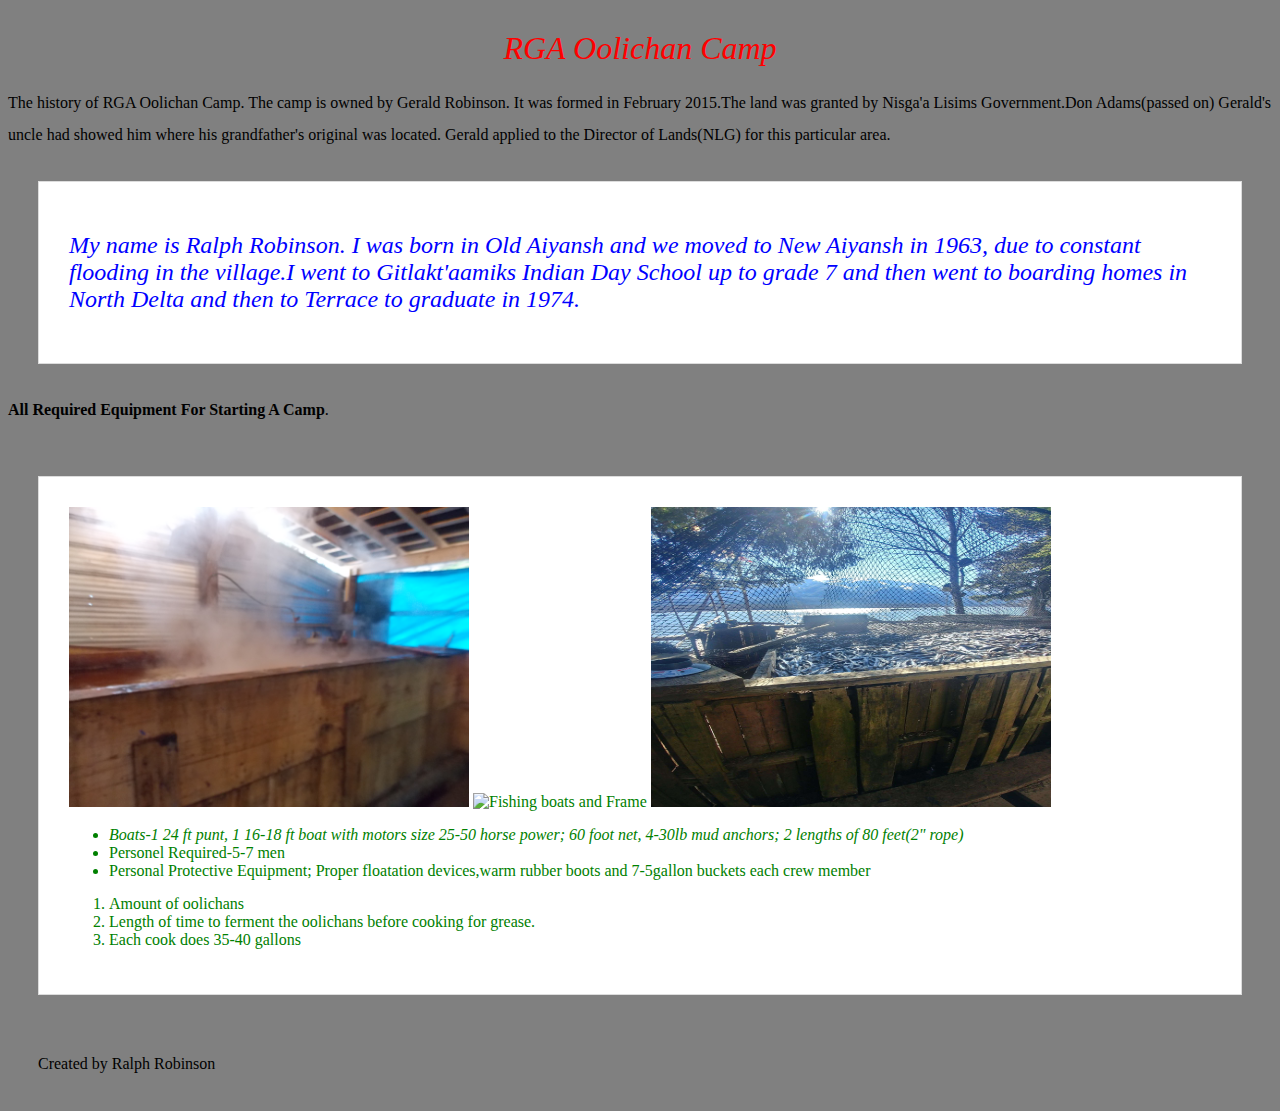
<file: index.html>
<!DOCTYPE html>
<html lang="en">
<head>
  <title>RGA Oolichan Camp</title>
  <meta charset = "uft 8">
  <link rel="stylesheet" href="style.css">
</head>

<body>
<header>
  <h1> RGA Oolichan Camp</h1>

<p>The history of RGA Oolichan Camp. The camp is owned by Gerald Robinson. It was formed in February 2015.The land was
   granted by Nisga'a Lisims Government.Don Adams(passed on) Gerald's uncle had showed him where his grandfather's original
 was located. Gerald applied to the Director of Lands(NLG) for this particular area.
</p>

<section>
<h2>My name is Ralph Robinson. I was born in Old Aiyansh and we moved to New Aiyansh in 1963, due to constant flooding
      in the village.I went to Gitlakt'aamiks Indian Day School up to grade 7 and then went to boarding homes in North Delta and then to Terrace
      to graduate in 1974.</h2>
</section>
  <p><strong>All  Required Equipment For Starting A Camp</strong>.</p>
</header>

<section>
<a href ="http://www.google.com" target="blank"></a>
<img src="images/jam.jpg" alt="Anjam" width="200px" />
<img sc="images/boats.jpg" alt="Fishing boats and Frame" width="200px" />
<img src="images/Bin3.jpg" alt="Bin3" width="200px" />

<ul>
<li><em>Boats-1 24 ft punt, 1 16-18 ft boat with motors size 25-50 horse power; 60 foot net, 4-30lb mud anchors; 2 lengths of 80 feet(2" rope)</em></li>
<li>Personel Required-5-7 men</li>
<li>Personal Protective Equipment; Proper floatation devices,warm rubber boots and 7-5gallon buckets each crew member </li>
</ul>

<ol>
<li>Amount of oolichans</li>
<li>Length of time to ferment the oolichans before cooking for grease.</li>
<li>Each cook does 35-40 gallons</li>
</ol>
</section>

<footer id="footer"> Created by Ralph Robinson</Footer>

</body>
</html>
</file>
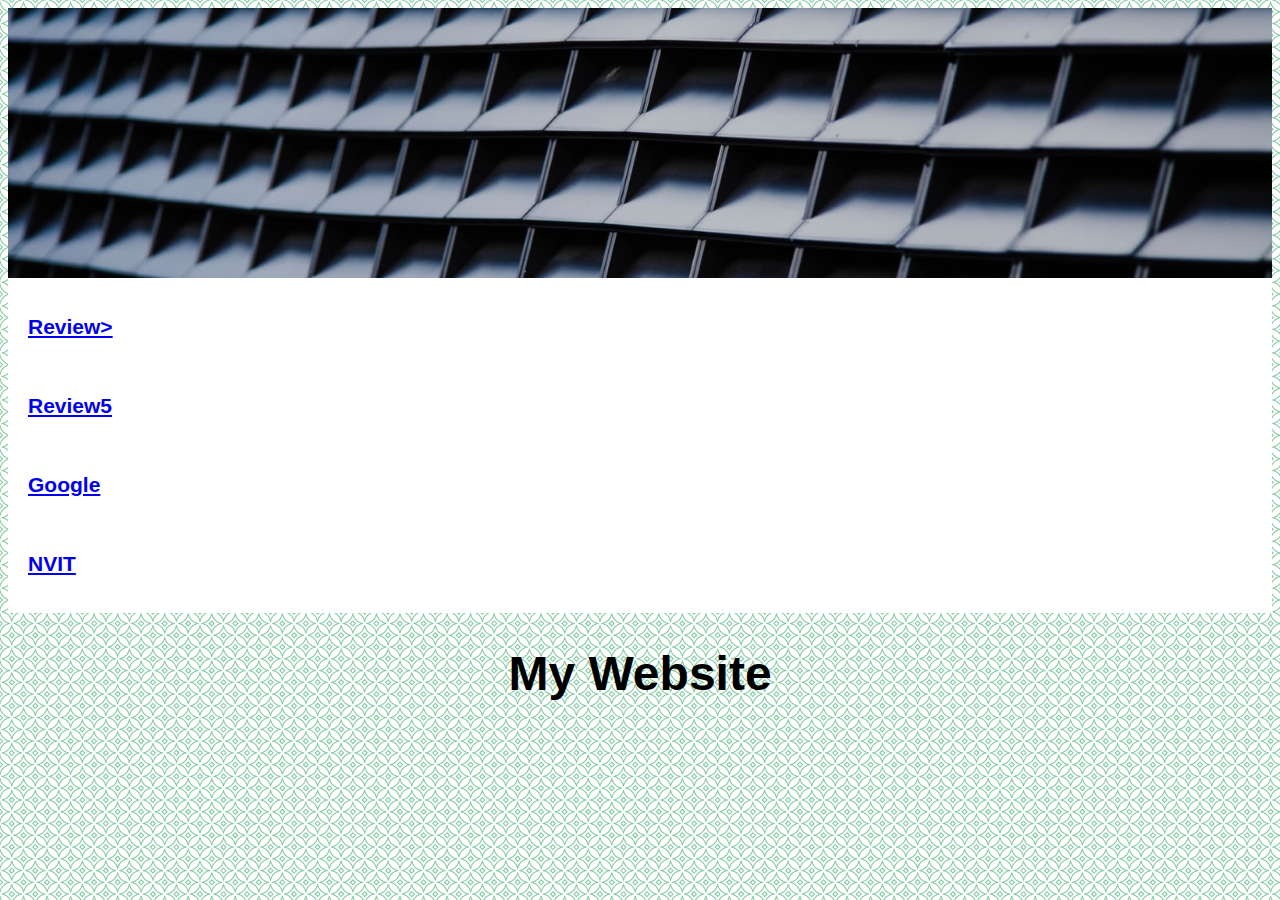
<file: Lesson9.html>
<!DOCTYPE html>
<html lang="en>">
<head>
    <title>Lesson 9 </title>
    <meta charset ="uft-8">
    <link rel="stylesheet" href="style9.css">
</head>

<body>
<!---Lesson 9--->
<center><div class="banner"></div></center>

<div class="container">
  <div class="menu">
    <h2><a href="review.html">Review></a></h2>
  </div>

<div class="menu">
 <h2><a href="review5.html">Review5</a></h2>
</div>

<div class="menu">
  <h2><a href="https:ww.google.ca">Google</a></h2>
</div>

<div class="menu">
  <h2><a href="https//wwnvit.ca">NVIT</a></h2>
  </div>
</div>

<header>
  <h1>My Website</h1>
</header>




</body>
</html>
</file>
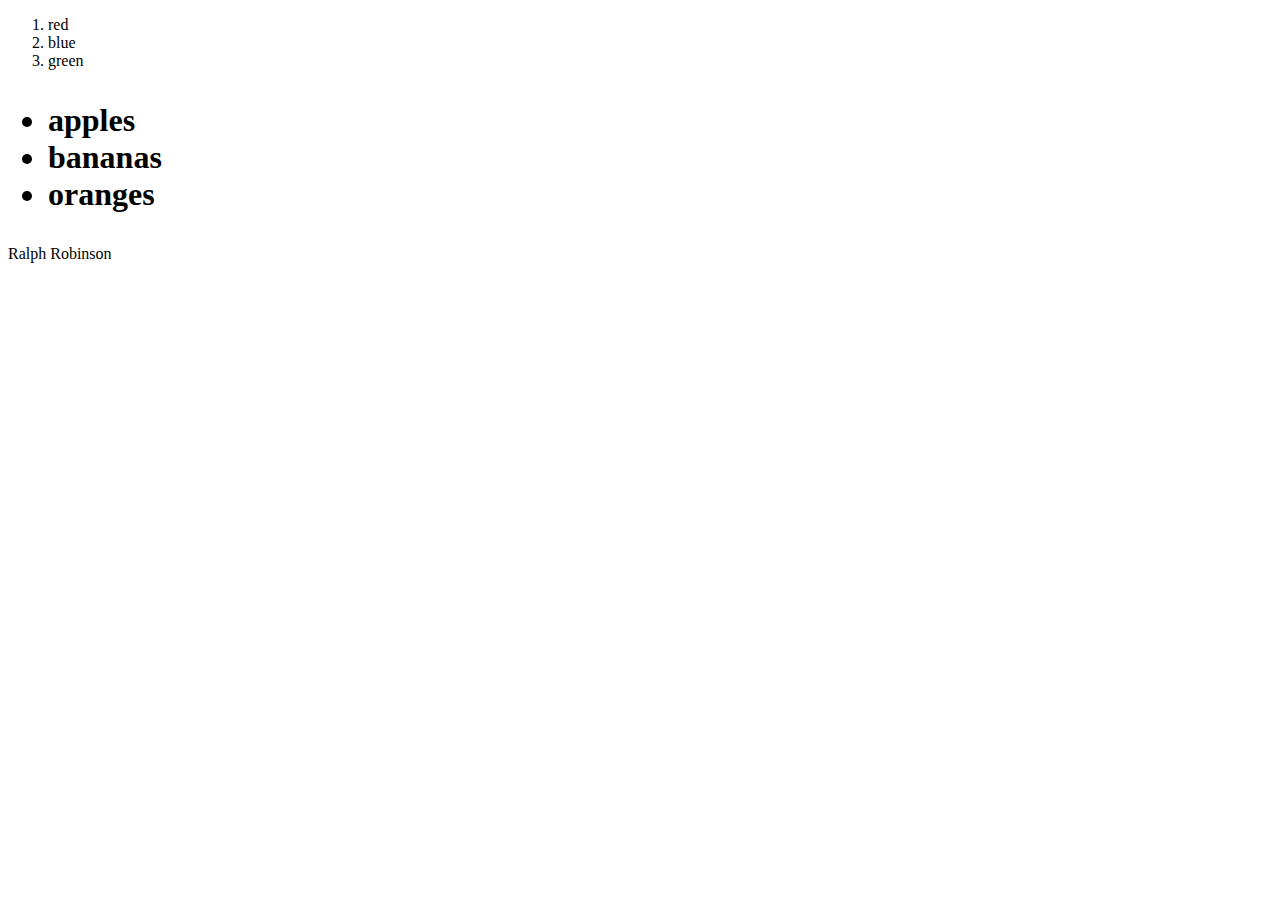
<file: review2.html>
<!doctype html>
<html lang="en">
<head>
  <title>Review Assignment</title>
  <meta charset = "uft 8">
<body>
</head>
<header>
</header>
<section>
 <ol>
   <li>red</li>
   <li>blue</li>
   <li>green</li>
</ol>
<h1>
<ul>
  <li>apples</li>
  <li>bananas</li>
  <li>oranges</li>
</ul>


</section>
  </body>
<footer> Ralph Robinson</footer>
<!--This is a review-->

</html>
</file>
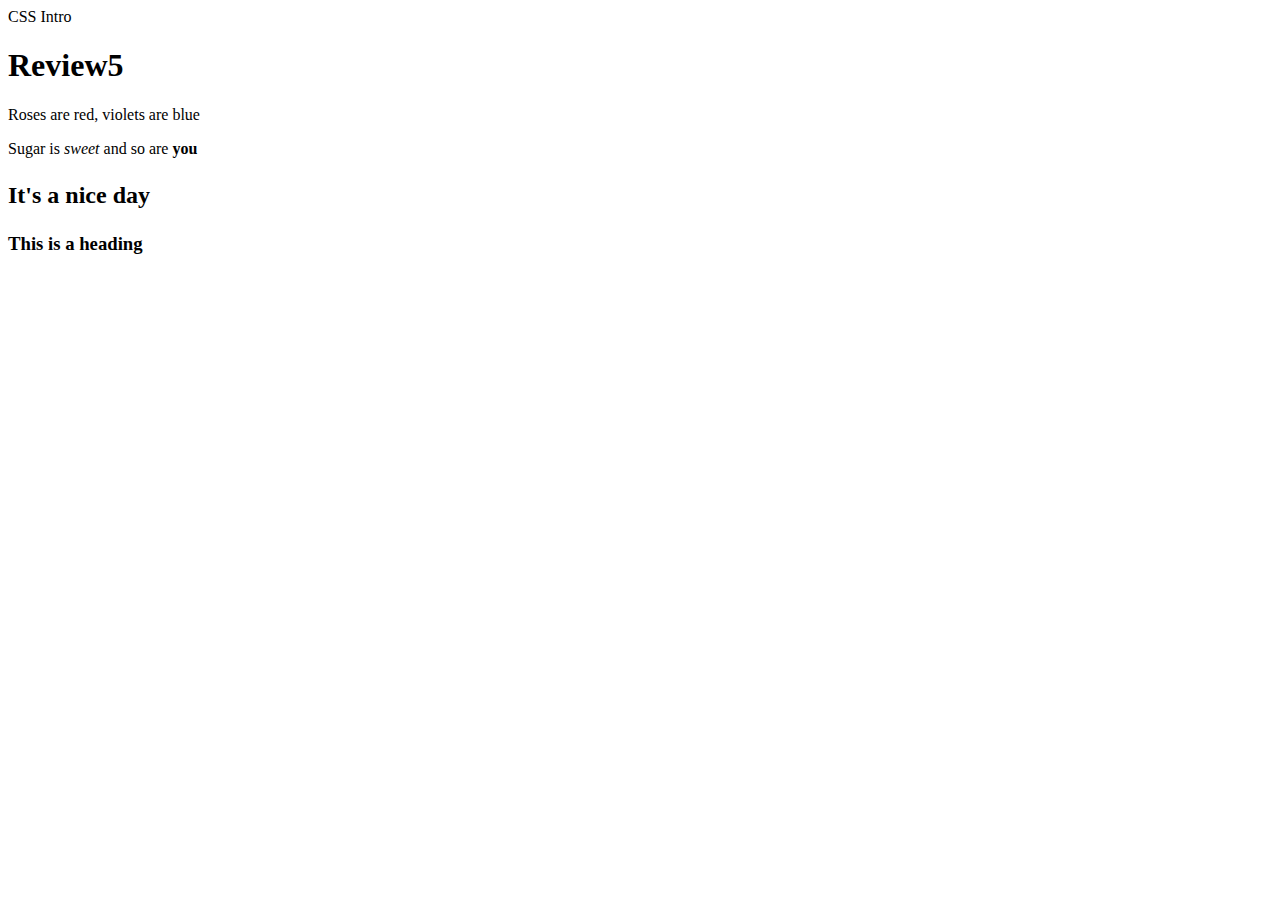
<file: review5.html>
<!doctype html>
<html lang="en">
<head>
  <title>Review5 </title>
  <meta charset = "uft 8">
  <link rel="review5" href="review.css">
</head>
<body>
   CSS Intro
   <h1>Review5</h1>
  <header>
    <p>Roses are red, violets are blue</p>
    <p>Sugar is <em>sweet</em> and so are <strong>you</strong></p>
  </header>
<section>
    <h2><p>It's a nice day</p></h2>

<section>
  <h3>This is a heading</h3>
<a href ="http://www.google.com" target="blank"></a>

</body>

</html>
</file>
<file: style.css>
body {
background-color: gray;
color: black;
font size- 14px;
h1 {
  /* border-bottom: 1px solid black; */
}
img {
  width: 400px;
  height: 300px;
}
section {
  border: 1px solid gainsboro;
  background-color: white;
  margin: 30px;
  padding: 30px;
}




header{border-bottom: 5px solid grey;}
section,
footer {
  padding: 30px;
}



ul, ol {
  margin: 15px 0;
}


h1 {
text-align: left;
color:red;
font size: 44px;
margin: 30px 0
 }
 header h1 {
  text-align: center;
}
 p {
   line-height: 2;
   margin: 15px 0;
 }

h2 {
  color:blue;
  font size: 18px
}
h3{
  font size: 18px
}
h1, h2, h3 {
  font-weight: normal;
  font-style: italic;
  margin-bottom: 20px;
}


section {
  color:green;
}

a {
  color: red;
  text-decoration: none;
}
footer {
  color:black;
}
a:hover {
  text-decoration: underline;
}
a:link,
a:focus,
a:active {
  text-decoration: none;
  color: red;
}

a:hover {
  text-decoration: underline;
}

a:visited {
  color: grey;
}
.title {
  font-size: 48px;
  text-decoration: underline;
}
</file>
<file: style9.css>
Body {
background-color: aqua;
font-family: arial;
font-size: 14px;
background-image: url(images/more-leaves.png);
background-repeat: repeat;
}

h1 {
  color: black;
  font-size: 48px;
}

.banner {
  height: 250px;
  background-image: url("images/banner.jpg");
  background-size: cover;
  background-position: center;
}

.container {
  max-width: 1400px;
  margin: 0 auto;
  background-color:white;
  background-image: url("images"/piggies.jpg);
  background-repeat: repeat;
  /* background-size: cover; */
  background-position: center;
  display: grid
  grid-template-columns: 200px 200x 200px 200px;
  align-items: start;
  justify-content: space-between;
}

div {
  padding: 10px;
  max-width: 1400px
  /* border: solid black 1px; */
  /* background-image:("images/piggie.jpg"); */
  text-align: center;
}

header {
  text-align: center;
}

.menu {
  max-width: 200px;
}
</file>
<file: review.css>
body {
background-color: aqua;
 color: red;
 font-size=14px;
}

h1 {
  text-align:center;
}
a:link,
a:focus,
a:active {
  text-decoration: none;
  color: red;
  }

a:hover {
  text-decoration: underline;
  }

a:visited {
  color: green;
}
h2 p {
color:red;
}
section {
  color:green;
}
footer {
  color:black;
}






h2 {p ;
  color:red;
}

section {
  color:green;
}

footer {
  color:black;
}
<link href="https://fonts.googleapis.com/
css?family=arial" rel="stylesheet">
</file>
